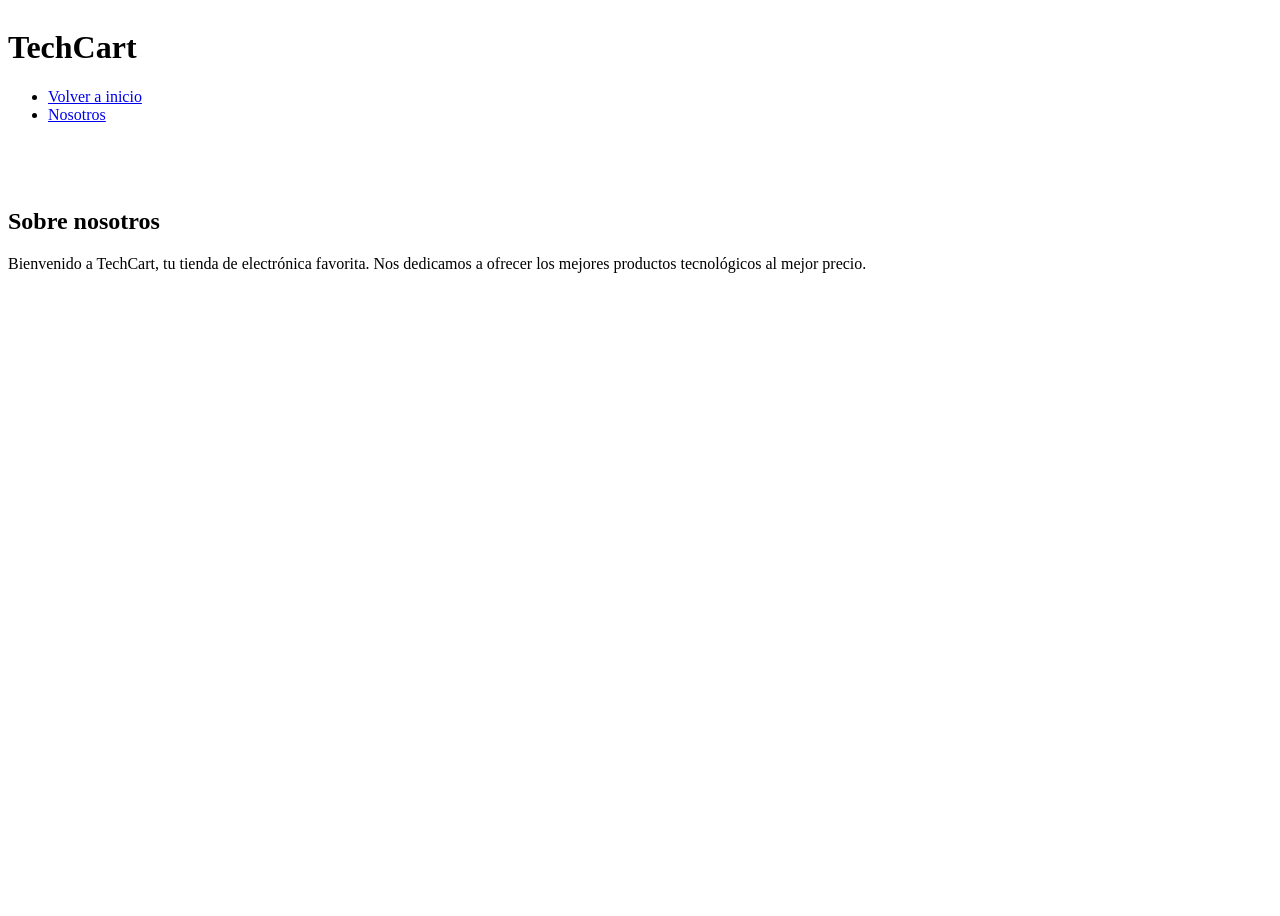
<file: nosotros.html>
<!DOCTYPE html>
<html lang="en">
<head>
    <meta charset="UTF-8">
    <meta name="viewport" content="width=device-width, initial-scale=1.0">
    <title>TechCart - Nosotros</title>
    <link rel="stylesheet" href="css/styles.css" />
</head>
<body>
    <header>
        <h1>TechCart</h1>
        <nav aria-label="Principal">
            <ul>
                <li>
                    <a href="index.html">
                        Volver a inicio
                    </a>
                </li>
                <li>
                    <a href="nosotros.html">
                        Nosotros
                    </a>
                </li>
            </ul>
        </nav>
    </header>
    <main>
        <section>
            <h2>Sobre nosotros</h2>
            <p>Bienvenido a TechCart, tu tienda de electrónica favorita. Nos dedicamos a ofrecer los mejores productos tecnológicos al mejor precio.</p>
        </section>
    </main>
</body>
</html>
</file>
<file: css/styles.css>
:root {
  color-scheme: light dark;
}

body {
  display: grid;
  grid-template-columns: minmax(0, 1fr);
  grid-template-areas:
    "cabecera"
    "promo"
    "contenido"
    "lateral"
    "pie";
  gap: 24px;
  min-height: 100vh;
}

header { grid-area: cabecera; }
.promo { grid-area: promo; }
main   { grid-area: contenido; }
aside  { grid-area: lateral; align-self: start; }
footer { grid-area: pie; }

@media (min-width: 64em) {
  body {
    grid-template-columns: minmax(0, 1fr) 300px;
    grid-template-areas:
      "cabecera cabecera"
      "promo    promo"
      "contenido lateral"
      "pie      pie";
    grid-template-rows: auto auto 1fr auto;
  }
}

@keyframes aparecer {
  from { opacity: 0; transform: translateY(12px); }
  to   { opacity: 1; transform: translateY(0); }
}

@keyframes latido {
  from { transform: scale(1); }
  to   { transform: scale(1.06); }
}
</file>
